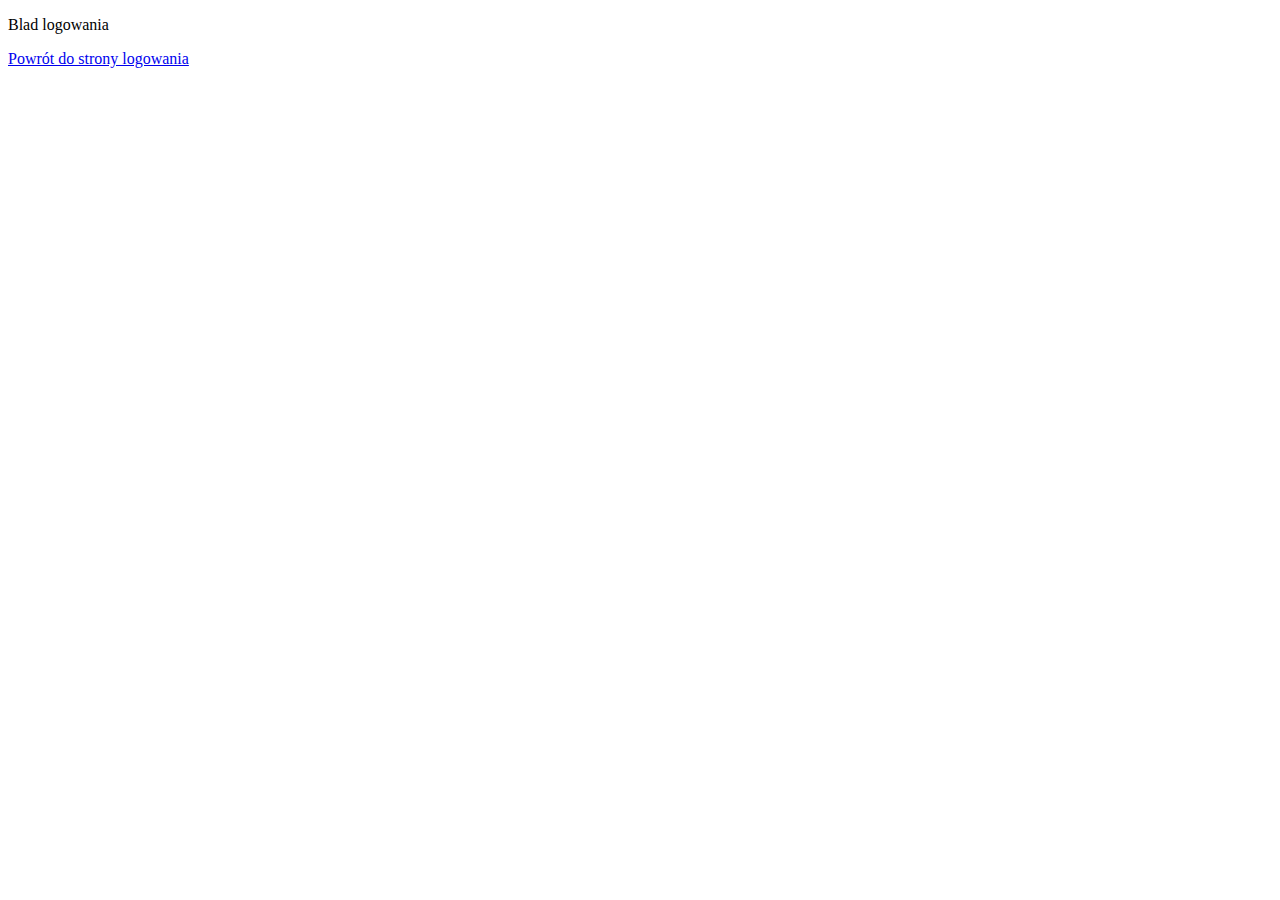
<file: Simulator/src/main/webapp/failure.html>
<!DOCTYPE html>
<html>
<head>
<meta charset="UTF-8">
<meta name="Author" content="Tomasz Straszewski"/>

<title>Bład logowania</title>

</head>
<body>
	<p>Blad logowania</p>
	<a href="/Simulator/login.html">Powrót do strony logowania</a>
</body>
</html>
</file>
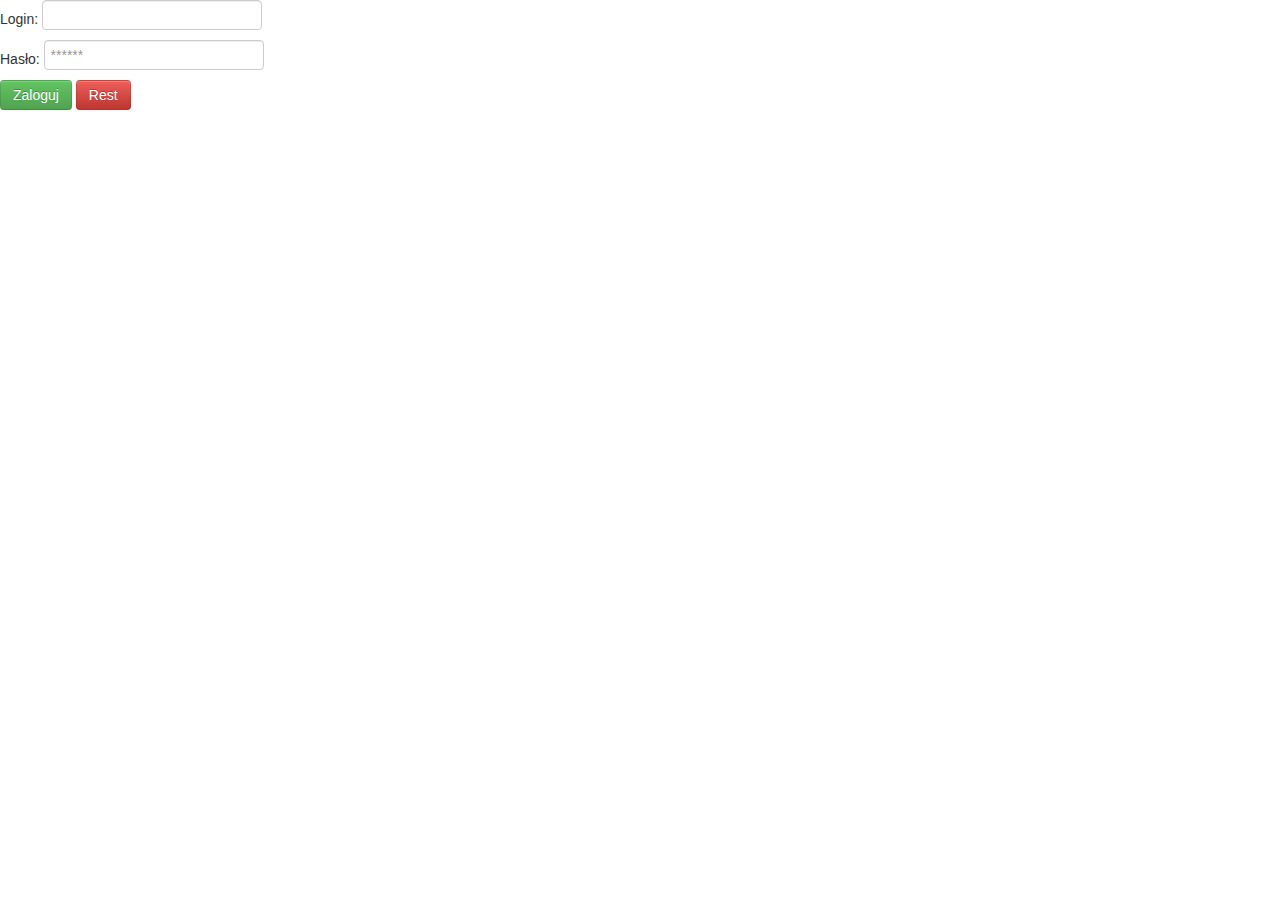
<file: Simulator/src/main/webapp/login.html>
<!DOCTYPE html>
<html>
	<head>
		<meta charset="UTF-8">
		<meta name="Author" content="Tomasz Straszewski"/>

		<title>Strona logowania</title>

		<link href="css/bootstrap.min.css" rel="stylesheet" type="text/css" />
		<link href="css/bootstrap-responsive.min.css" rel="stylesheet" type="text/css" />
		<link href="css/bootstrapValidator.min.css" rel="stylesheet" type="text/css" />
		<link href="css/login.css" rel="stylesheet" type="text/css" />

		<script type="text/javascript" src="javascript/jquery-2.1.1.min.js"></script>
		<script type="text/javascript" src="javascript/bootstrap.min.js"></script>
		<script type="text/javascript" src="javascript/bootstrapValidator.min.js"></script>
		<script type="text/javascript" src="javascript/core-min.js"></script>
		<script type="text/javascript" src="javascript/md5-min.js"></script>
		<script type="text/javascript" src="javascript/loginForm.js"></script>

	</head>
	<body>
		<form id="loginForm" name="loginForm_" action="Simulator/j_spring_security_check" method="POST">
			<div class="form-group">
				<div class="col-md-4">
					<label class="control-label" for="login">Login:</label>
					<input id="login" type='text'  class="form-control" name='j_username'/>
				</div>
				<div class="col-md-4">
					<label class="control-label" for="pass">Hasło:</label>
					<input id="pass" type='password'  class="form-control" name='j_password' placeholder="******"/>
				</div>
				<button type="submit" class="btn btn-success">
					Zaloguj
				</button>
				<button type="reset" class="btn btn-danger">
					Rest
				</button>
			</div>
		</form>
	</body>
</html>
</file>
<file: Simulator/src/main/webapp/css/login.css>
.control-label{
	display: inline;
}

.form-control{
	display: inline;
}
</file>
<file: Simulator/src/main/webapp/css/bootstrapValidator.min.css>
/**
 * BootstrapValidator (http://bootstrapvalidator.com)
 *
 * The best jQuery plugin to validate form fields. Designed to use with Bootstrap 3
 *
 * @version     v0.4.5
 * @author      https://twitter.com/nghuuphuoc
 * @copyright   (c) 2013 - 2014 Nguyen Huu Phuoc
 * @license     MIT
 */


.bv-form .help-block{margin-bottom:0}.nav-tabs li.bv-tab-success>a{color:#3c763d}.nav-tabs li.bv-tab-error>a{color:#a94442}
</file>
